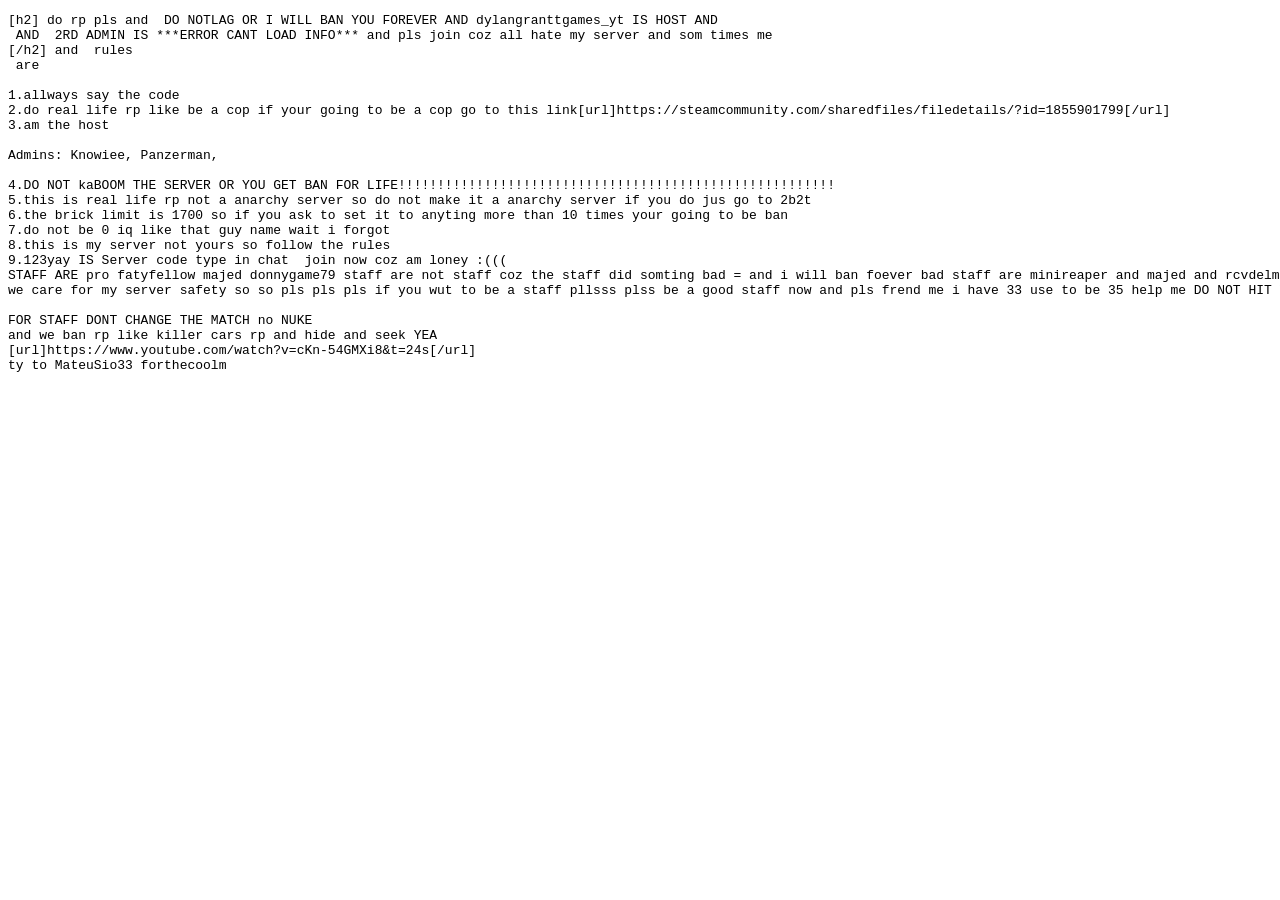
<file: index.html>
<!DOCTYPE html>
<html>
<head>
  <title>Server Rules</title>
</head>
<body>

<pre id="rules">Loading...</pre>

<script>
fetch('rules.txt')
  .then(response => response.text())
  .then(text => {
    document.getElementById('rules').textContent = text;
  })
  .catch(error => {
    document.getElementById('rules').textContent = 'Failed to load rules.';
    console.error(error);
  });
</script>

</body>
</html>
</file>
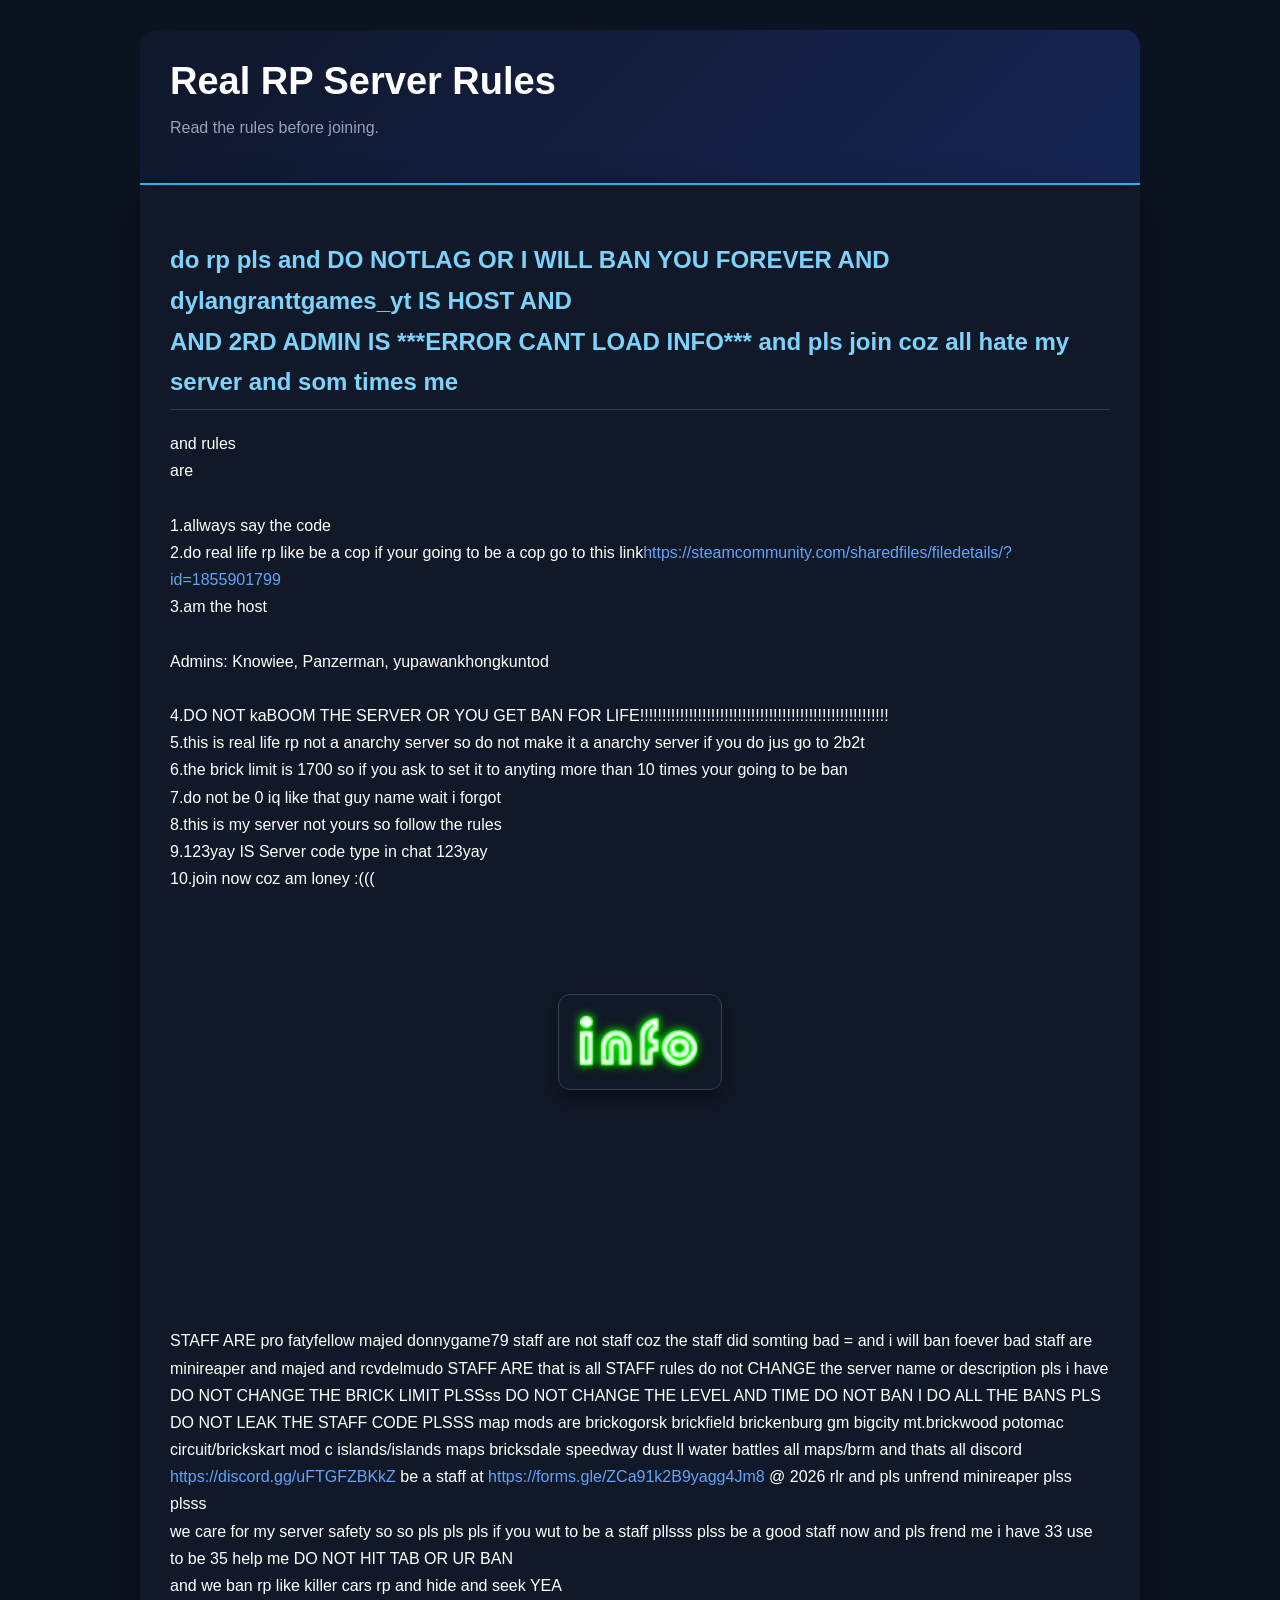
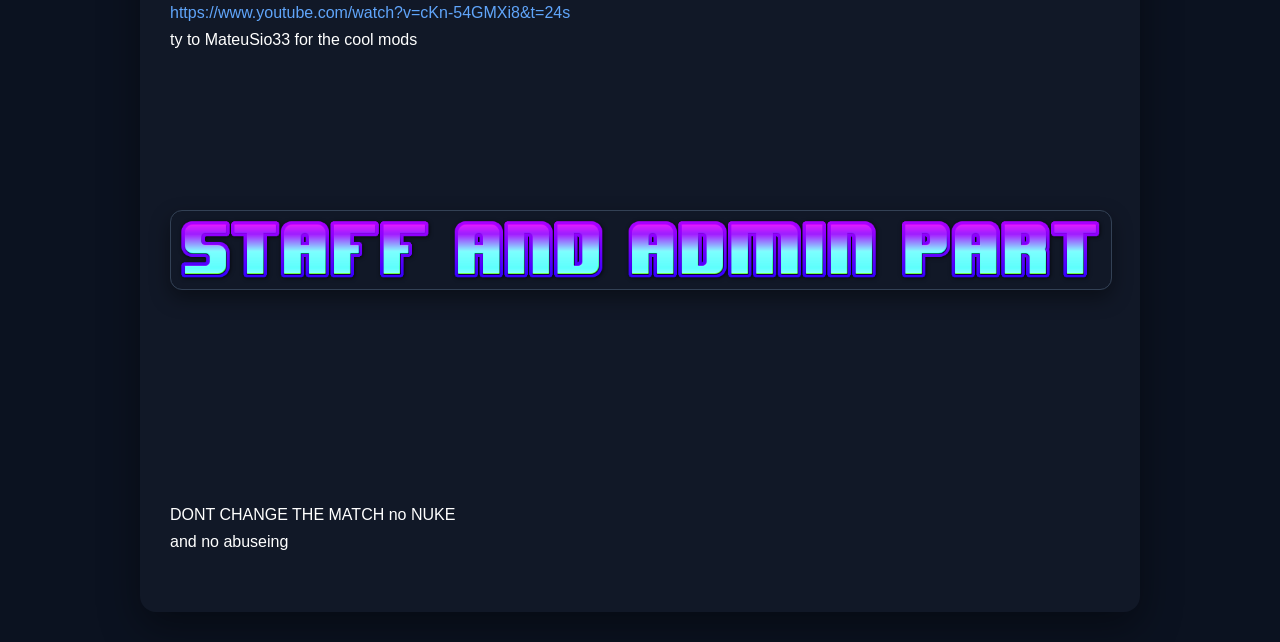
<file: real_life_rp/index.html>
<!DOCTYPE html>
<html lang="en">
<head>
  <meta charset="UTF-8">
  <meta name="viewport" content="width=device-width, initial-scale=1.0">
  <title>Real RP Server Rules</title>

  <link rel="stylesheet" href="style.css">
</head>

<body>

  <div class="page">

    <div class="header">
      <h1>Real RP Server Rules</h1>
      <p>Read the rules before joining.</p>
    </div>

    <div id="rules" class="rules-box">
      Loading rules...
    </div>

  </div>

  <script>
    const RULES_FILE = "rules.txt";

    function escapeHtml(text) {
      return text
        .replace(/&/g, "&amp;")
        .replace(/</g, "&lt;")
        .replace(/>/g, "&gt;");
    }

    function parseCodes(text) {

      let html = escapeHtml(text);

      // Headings
      html = html.replace(
        /\[h1\](.*?)\[\/h1\]/gis,
        "<h1>$1</h1>"
      );

      html = html.replace(
        /\[h2\](.*?)\[\/h2\]/gis,
        "<h2>$1</h2>"
      );

      // Bold
      html = html.replace(
        /\[b\](.*?)\[\/b\]/gis,
        "<b>$1</b>"
      );

      // Italic
      html = html.replace(
        /\[i\](.*?)\[\/i\]/gis,
        "<i>$1</i>"
      );

      // Underline
      html = html.replace(
        /\[u\](.*?)\[\/u\]/gis,
        "<u>$1</u>"
      );

      // Center
      html = html.replace(
        /\[center\](.*?)\[\/center\]/gis,
        '<div class="center">$1</div>'
      );

      // Color
      html = html.replace(
        /\[color=(.*?)\](.*?)\[\/color\]/gis,
        '<span style="color:$1">$2</span>'
      );

      // Normal URL
      html = html.replace(
        /\[url\](.*?)\[\/url\]/gis,
        '<a href="$1" target="_blank">$1</a>'
      );

      // URL with custom text
      html = html.replace(
        /\[url=(.*?)\](.*?)\[\/url\]/gis,
        '<a href="$1" target="_blank">$2</a>'
      );

      // Images
      html = html.replace(
        /\[img\](.*?)\[\/img\]/gis,
        '<img src="$1" class="rule-image" alt="Server image">'
      );

      // Code boxes
      html = html.replace(
        /\[code\]([\s\S]*?)\[\/code\]/gi,
        "<pre><code>$1</code></pre>"
      );

      // New lines
      html = html.replace(/\n/g, "<br>");

      return html;
    }

    fetch(RULES_FILE)

      .then(response => {

        if (!response.ok) {
          throw new Error("Could not load rules");
        }

        return response.text();

      })

      .then(text => {

        document.getElementById("rules").innerHTML =
          parseCodes(text);

      })

      .catch(error => {

        document.getElementById("rules").innerHTML =
          '<div class="error">Could not load rules.txt</div>';

        console.error(error);

      });

  </script>

</body>
</html>
</file>
<file: real_life_rp/style.css>
body {
  margin: 0;
  background: #0b1220;
  color: white;
  font-family: Arial, Helvetica, sans-serif;
}

.page {
  max-width: 1000px;
  margin: auto;
  padding: 30px;
}

.header {
  background: linear-gradient(
    135deg,
    #0f172a,
    #172554
  );

  padding: 30px;

  border-radius: 16px 16px 0 0;

  border-bottom: 2px solid #38bdf8;
}

.header h1 {
  margin: 0;

  font-size: 38px;

  color: white;
}

.header p {
  color: #94a3b8;
}

.rules-box {
  background: #111827;

  padding: 30px;

  border-radius: 0 0 16px 16px;

  line-height: 1.7;

  box-shadow: 0 15px 40px rgba(0,0,0,0.4);
}

.rules-box h1 {
  color: #38bdf8;

  border-bottom: 2px solid #38bdf8;

  padding-bottom: 8px;
}

.rules-box h2 {
  color: #7dd3fc;

  margin-top: 25px;

  border-bottom: 1px solid #334155;

  padding-bottom: 6px;
}

.rules-box a {
  color: #60a5fa;

  text-decoration: none;
}

.rules-box a:hover {
  text-decoration: underline;
}

.rule-image {
  display: block;

  max-width: 100%;

  height: auto;

  margin: 20px auto;

  border-radius: 12px;

  border: 1px solid #334155;

  box-shadow: 0 8px 20px rgba(0,0,0,0.4);
}

.center {
  text-align: center;
}

pre {
  background: #020617;

  padding: 15px;

  border-radius: 10px;

  overflow-x: auto;

  border: 1px solid #334155;
}

code {
  color: #facc15;

  font-family: Consolas, monospace;
}

.error {
  background: #7f1d1d;

  padding: 15px;

  border-radius: 10px;

  color: white;
}
</file>
